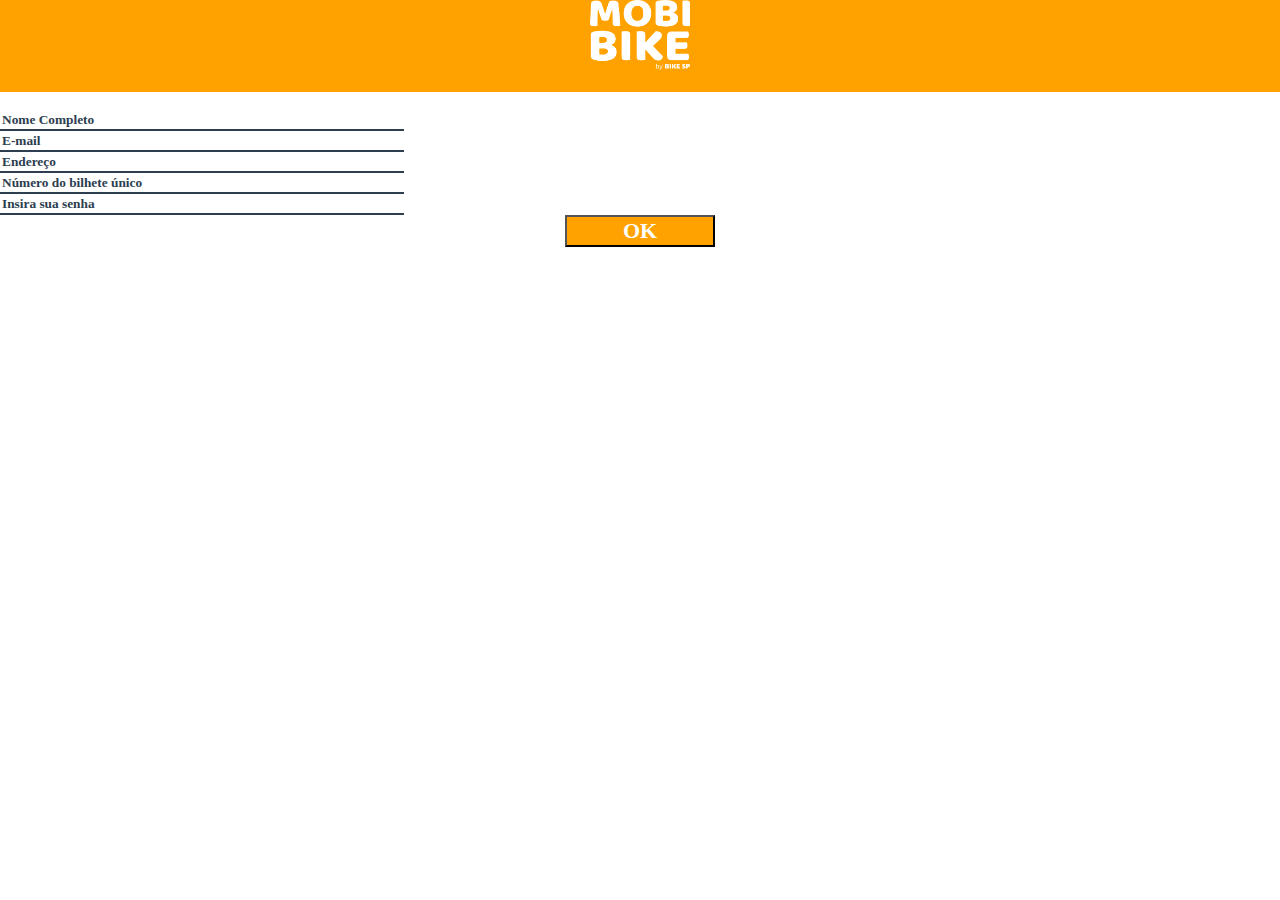
<file: front-end/cadastrar.html>
<!DOCTYPE HTML>
<HTML lang="pt-br">
<HEAD>
	<meta charset="utf-8">
	<title>Cadastro | MobiBike </title>
	<!--Bootstrap-->
	<link rel="stylesheet" href="https://stackpath.bootstrapcdn.com/bootstrap/4.1.1/css/bootstrap.min.css" integrity="sha384-WskhaSGFgHYWDcbwN70/dfYBj47jz9qbsMId/iRN3ewGhXQFZCSftd1LZCfmhktB" crossorigin="anonymous">
	<!--CSS-->
	<link rel="stylesheet" href="css/style.css">
	<!--Google Fonts-->
	<link href="https://fonts.googleapis.com/css?family=IBM+Plex+Sans" rel="stylesheet">
  	<!--Meta Viewport-->
	<meta name="viewport" content="width=device-width, initial-scale=1.0">
	<!--Web App-->
	<link rel="icon" sizes="72x72" href="img/icons/icon-72x72.png">
	<link rel="icon" sizes="128x128" href="img/icons/icon-128x128.png">
	<link rel="icon" sizes="144x144" href="img/icons/icon-144x144.png">
	<link rel="icon" sizes="152x152" href="img/icons/icon-152x152.png">
	<link rel="icon" sizes="384x384" href="img/icons/icon-384x384.png">
	<link rel="icon" sizes="512x512" href="img/icons/icon-512x512.png">
	<link rel="icon" type="image/png" sizes="192x192" href="img/icons/icon-192x192.png">
	<link rel="icon" type="image/png" sizes="96x96" href="img/icons/icon-96x96.png">
	<link rel="manifest" href="manifest.json">
</HEAD>

<BODY>
		<div class="logo-header">
			<center><img src="img/mobibike-logo.png" class="logo"></center><br></div>
	<!--Formulario-->
	<div class="row formulario">
		<div class="col-md-8">
			<form>
		  		<div class="form-group">
		  			<br>         				 
		    		<input type="text" class="form-control" aria-describedby="emailHelp" placeholder="Nome Completo"><br>
		    		<input type="email" class="form-control" aria-describedby="emailHelp" placeholder="E-mail"><br>
		    		<input type="text" class="form-control" placeholder="Endereço"><br>
		    		<input type="text" class="form-control" aria-describedby="emailHelp" placeholder="Número do bilhete único"><br>
		    		<input type="password" class="form-control" placeholder="Insira sua senha"><br>
		    		<center><button type="submit" class="btn btn-primary cad"><b>OK</b></button></center>
		  		</div>
		  		
		</div>
	</div>
</BODY>

</HTML>
</file>
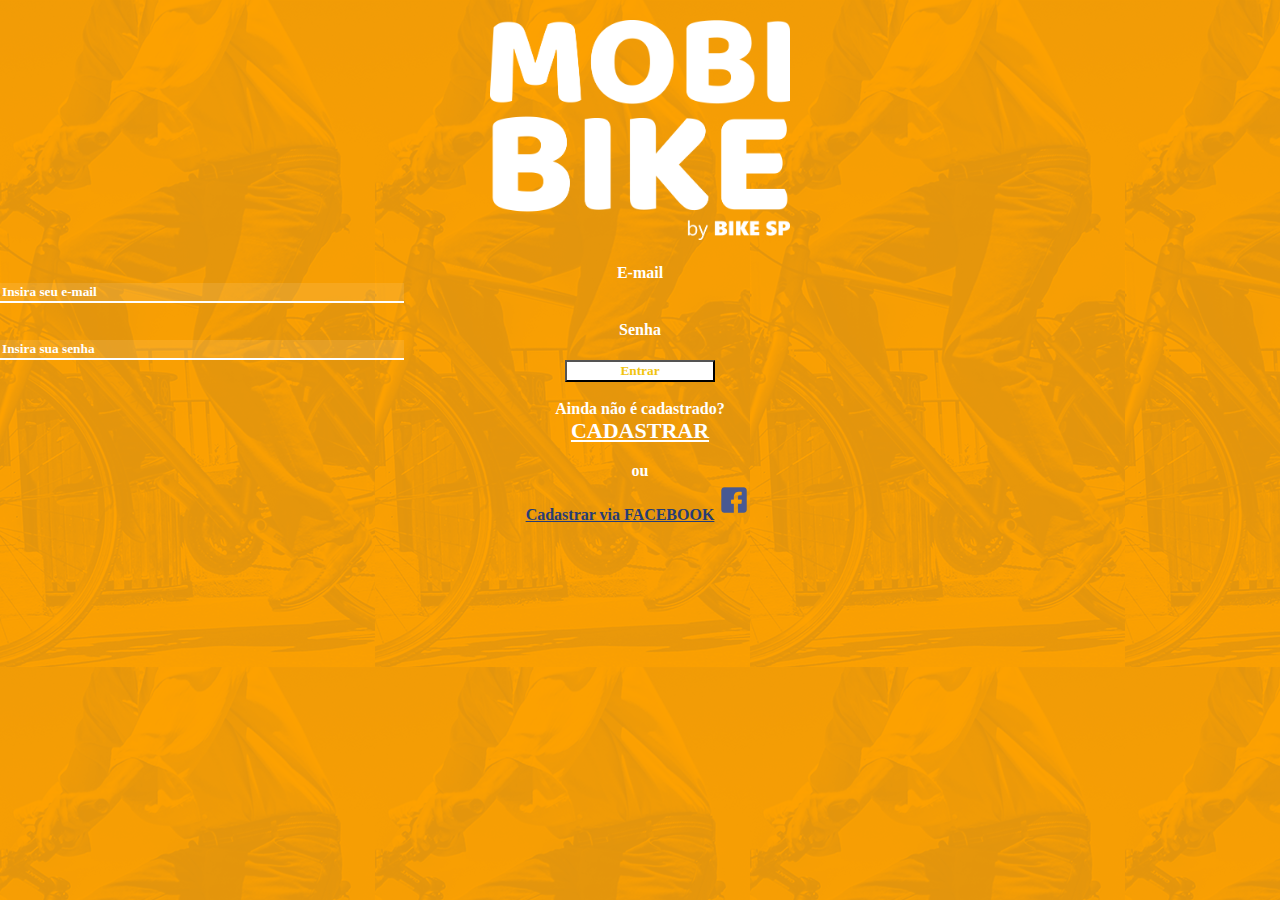
<file: front-end/login.html>
<!DOCTYPE HTML>
<HTML lang="pt-br">
<HEAD>
	<title>Entrar | MobiBike </title>
	<!--Bootstrap-->
	<link rel="stylesheet" href="https://stackpath.bootstrapcdn.com/bootstrap/4.1.1/css/bootstrap.min.css" integrity="sha384-WskhaSGFgHYWDcbwN70/dfYBj47jz9qbsMId/iRN3ewGhXQFZCSftd1LZCfmhktB" crossorigin="anonymous">
	<!--CSS-->
	<link rel="stylesheet" href="css/style-login.css">
	<!--Google Fonts-->
	<link href="https://fonts.googleapis.com/css?family=IBM+Plex+Sans" rel="stylesheet">
  	<!--Meta Viewport-->
	<meta name="viewport" content="width=device-width, initial-scale=1.0">
	<!--Web App-->
	<link rel="icon" sizes="72x72" href="img/icons/icon-72x72.png">
	<link rel="icon" sizes="128x128" href="img/icons/icon-128x128.png">
	<link rel="icon" sizes="144x144" href="img/icons/icon-144x144.png">
	<link rel="icon" sizes="152x152" href="img/icons/icon-152x152.png">
	<link rel="icon" sizes="384x384" href="img/icons/icon-384x384.png">
	<link rel="icon" sizes="512x512" href="img/icons/icon-512x512.png">
	<link rel="icon" type="image/png" sizes="192x192" href="img/icons/192x192.png">
	<link rel="icon" type="image/png" sizes="96x96" href="img/icons/icon-96x96.png">
	<link rel="manifest" href="manifest.json">
</HEAD>

<BODY>
	<!--Formulario-->
	<div class="row formulario">
		<div class="col-sm-8">
			<form>
				<center><img src="img/mobibike-logo.png" class="logo"></center>
		  		<div class="form-group">         				 
            		<center><label>E-mail</label></center>
		    		<input type="email" class="form-control" aria-describedby="emailHelp" placeholder="Insira seu e-mail">	
		    		<center><label><br>Senha</label></center>
		    		<input type="password" class="form-control" placeholder="Insira sua senha">
		  		</div>
		  		<center><button type="submit" class="btn btn-light"><b>Entrar</b></button></center>
				<center><br>Ainda não é cadastrado?</center>
		  		<center><a class="cad" href="./cadastrar.html">CADASTRAR</a>
		  		<center><br>ou</center>
		  		<center><a class="cad-face" href="#">Cadastrar via FACEBOOK</a><img src="img/facebook-icon.png" class="icon-facebook">
		</div>
	</div>
</BODY>

</HTML>
</file>
<file: front-end/css/style.css>
*{
	margin: auto;
	font-family: SEGOE UI;
}

@media screen and (max-width: 380px){
	body{
		width: 10%;
		color:white;
		font-weight: bold;
	}
}

body{
	width: 100%;
}

body.home{
	overflow: hidden;
	background: url(../MobiBike/MAPA.png);
}

/*Cadastro*/
input.form-control::placeholder {
	font-weight: bold;
    color: #2c3e50;
}
.form-control{
	background: rgba(255, 255, 255,0.1);
	width: 400px;
	margin: auto;
	border: none;
	border-radius: 0;
	border-bottom: solid 2px #2c3e50;
}

.form-control:focus{
	background: rgba(241, 196, 15,0.0);
	border: none;
	border-radius: 0;
	border-bottom: solid 1px #2c3e50;
}
.btn{
	color: #f1c40f;
	background-color: #2c3e50;
	border-radius: 0px;
	width: 150px;
}


.cad{
	background-color: #FFA200;
	cursor: pointer;
	color: #FFF;
	font-size: 22px;
}
.cad:hover{
	background-color: #FFB200;
	text-decoration: none;
	color: #FFF;
	cursor: pointer;
}


/*Home*/
.form-origem-destino{
	background: rgba(255,255,255,0.7);
	position: relative;
	width: 100%;
}

.icon-origem-destino{
	width: 40px;
	height: 40px;
	padding: 5px;
}

input.origem-destino{
	margin-left: 0px;
	width: 250px;
}
.icon-origem-destino-right{
	width: 40px;
	height: 40px;
	padding: 5px;
	margin-right: 60px;
	margin-top: 5px;
}

.btnIr{
	background-color: #FFA200;
	color: white;
	width: 100px;
	border: none;
	margin-left: 300px;
	margin-top: -40px;
}

.btnIr:hover{
	background-color: #FFB200;
	color: white;
	width: 100px;
	border: none;
}



/*Header Logo*/

.logo-header{
	position: relative;
	width: 100%;
	overflow: hidden;
	background-color: #FFA200;
	color: white;

}

.logo{
	width: 100px;
	height: 70px;
}

i.header-icons{
	font-size: 30px;
	color: #fff;
}

/*Meu Perfil*/
.img-perfil{
	margin-top: 40px;
	width: 100px;
	height: 100px;
	border-radius: 100%;
	border: 1px solid #FFA200;
}

.nome{
	padding-top: 10px;
	color: #636e72;
	text-align: center;
	font-size: 18px;
}

.email{
	color: #636e72;
	text-align: center;

}

.mobis{
	margin-left: 50%;
	width: 60px;
	height: 60px;
	color:#636e72;
}

.mobis-text{
	color: #636e72;
}

.trocar-mobis{
	cursor: pointer;
	color: #ffa200;
}

.conquistas{
	margin: auto;
}
.text-conquistas{
	color: #ffa200;
	font-size: 18px;
}

.text-conquistas-2{
	color: #636e72;
}

.text-conquistas-3{
	font-size: 12px;
	color: #636e72;
}

.icon-conquistas{
	width: 50px;
	height: 50px;
}

.icon-conquistas#lupa{
	width: 50px;
	height: 50px;
}

.mais-conquistas{
	cursor: pointer;
	color: #ffa200;
	font-size: 18px;
}


/*Footer Menu*/
.footer-menu{
	padding-top: 10px;
	margin-left: -15px;
	position: absolute;
	width: 100%;
	overflow: hidden;
	background-color: #FFF;
	color: #ffa200;
	bottom: 0;

}

.logo{
	width: 100px;
	height: 70px;
}

.icon-menu{
	cursor: pointer;
	width: 30px;
	height: 30px;
}

.icon-menu-atual{
	cursor: pointer;
	width: 30px;
	height: 30px;
}

.text-menu{
	font-size: 12px;
	color: #636e72;
}

.text-menu-atual{
	font-size: 12px;
	color: #FFA200;
}

}
</file>
<file: front-end/css/style-login.css>
*{
	margin: auto;
	font-family: SEGOE UI;
}

@media only screen and (max-width: 350) {
	body { overflow-x: hidden; }
}
body{
	background: url(../img/BG-APP.png);
	color:white;
	font-weight: bold;
}

input.form-control::placeholder {
	font-weight: bold;
    color: #fff;
}
.form-control{
	background: rgba(255, 255, 255,0.1);
	width: 400px;
	margin: auto;
	border: none;
	border-radius: 0;
	border-bottom: solid 2px #fff;
}

.form-control:focus{
	background: rgba(241, 196, 15,0.0);
	border: none;
	border-radius: 0;
	border-bottom: solid 1px #fff;
}

.logo{
	width:300px;
	height:220px;
	padding: 20px;
}

.btn{
	color: #f1c40f;
	background-color: #fff;
	border-radius: 0px;
	width: 150px;
}

.cad{
	cursor: pointer;
	color: #fff;
	font-size: 22px;
}
.cad:hover{
	text-decoration: none;
	color: #273c75;
	cursor: pointer;
}

.cad-face{
	color: #273c75;
	cursor: pointer;
}


.icon-facebook{
	margin: auto;
	width: 40px;
	height: 40px;
}



.cad-face:hover{
	text-decoration: none;
	color: #273c75;
	cursor: pointer;
}
</file>
